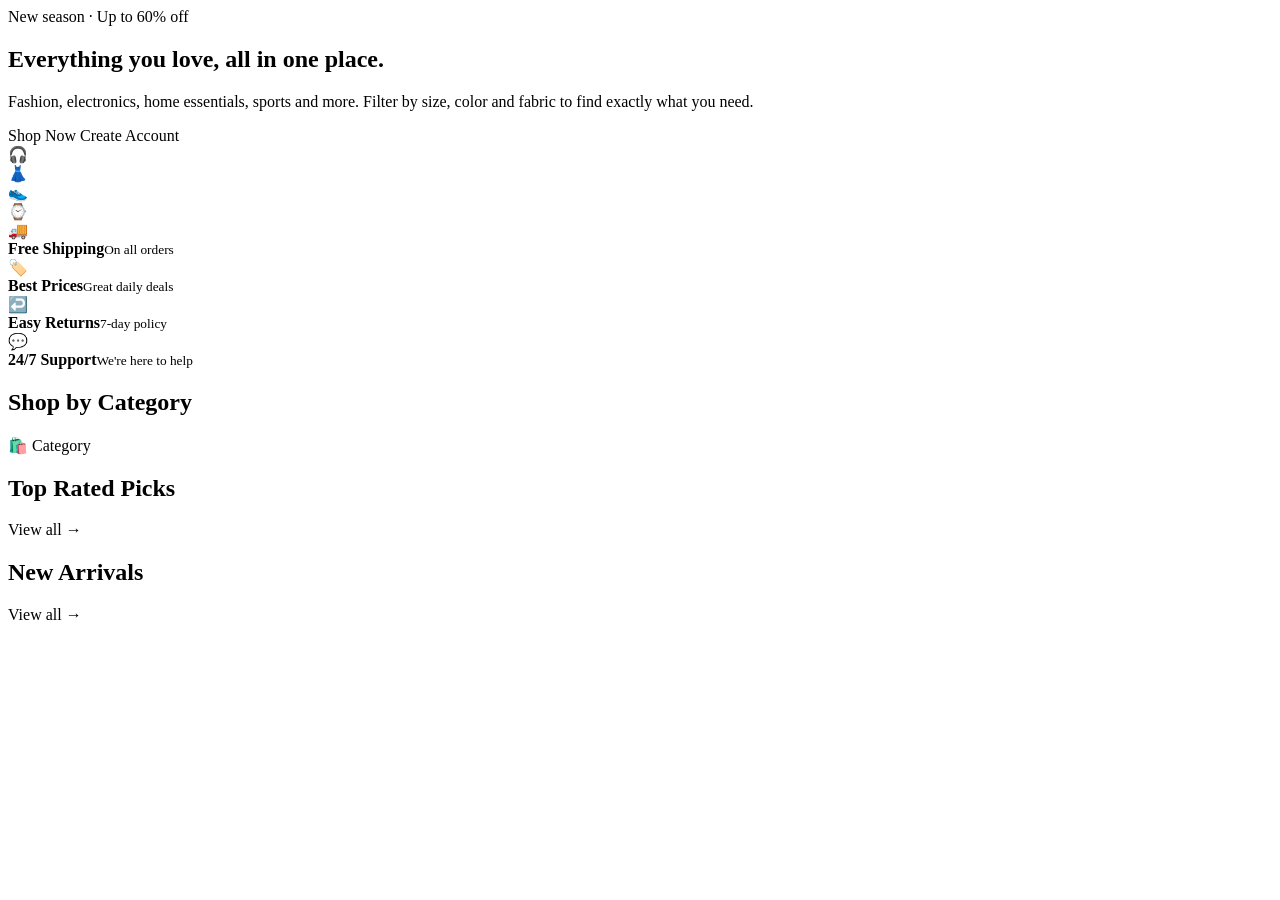
<file: src/main/resources/templates/index.html>
<!DOCTYPE html>
<html lang="en" xmlns:th="http://www.thymeleaf.org" xmlns:sec="http://www.thymeleaf.org/extras/spring-security">
<head th:replace="~{fragments :: head('Home')}"></head>
<body>
<th:block th:replace="~{fragments :: header}"></th:block>

<section class="hero">
  <div class="container hero-inner">
    <div class="hero-text">
      <span class="eyebrow">New season · Up to 60% off</span>
      <h1>Everything you love, <span class="grad">all in one place.</span></h1>
      <p>Fashion, electronics, home essentials, sports and more. Filter by size, color and fabric to find exactly what you need.</p>
      <div class="hero-cta">
        <a class="btn btn-primary btn-lg" th:href="@{/products}">Shop Now</a>
        <a class="btn btn-light btn-lg" sec:authorize="isAnonymous()" th:href="@{/register}">Create Account</a>
      </div>
    </div>
    <div class="hero-art" aria-hidden="true">
      <div class="art-tile t1">🎧</div>
      <div class="art-tile t2">👗</div>
      <div class="art-tile t3">👟</div>
      <div class="art-tile t4">⌚</div>
    </div>
  </div>
</section>

<section class="container features">
  <div class="feature"><span>🚚</span><div><strong>Free Shipping</strong><small>On all orders</small></div></div>
  <div class="feature"><span>🏷️</span><div><strong>Best Prices</strong><small>Great daily deals</small></div></div>
  <div class="feature"><span>↩️</span><div><strong>Easy Returns</strong><small>7-day policy</small></div></div>
  <div class="feature"><span>💬</span><div><strong>24/7 Support</strong><small>We're here to help</small></div></div>
</section>

<section class="container section" th:if="${!#lists.isEmpty(categoryTiles)}">
  <div class="section-head"><h2>Shop by Category</h2></div>
  <div class="cat-tiles">
    <a class="cat-tile" th:each="c : ${categoryTiles}" th:href="@{/products(category=${c.name})}">
      <span class="cat-emoji" th:text="${c.emoji}">🛍️</span>
      <span th:text="${c.name}">Category</span>
    </a>
  </div>
</section>

<section class="container section" th:if="${!#lists.isEmpty(trending)}">
  <div class="section-head">
    <h2>Top Rated Picks</h2>
    <a th:href="@{/products(sort='rating')}" class="link-arrow">View all →</a>
  </div>
  <div class="grid">
    <th:block th:each="p : ${trending}">
      <th:block th:replace="~{fragments :: productCard(${p})}"></th:block>
    </th:block>
  </div>
</section>

<section class="container section">
  <div class="section-head">
    <h2>New Arrivals</h2>
    <a th:href="@{/products}" class="link-arrow">View all →</a>
  </div>
  <div class="grid">
    <th:block th:each="p : ${featured}">
      <th:block th:replace="~{fragments :: productCard(${p})}"></th:block>
    </th:block>
  </div>
</section>

<footer th:replace="~{fragments :: footer}"></footer>
</body>
</html>
</file>
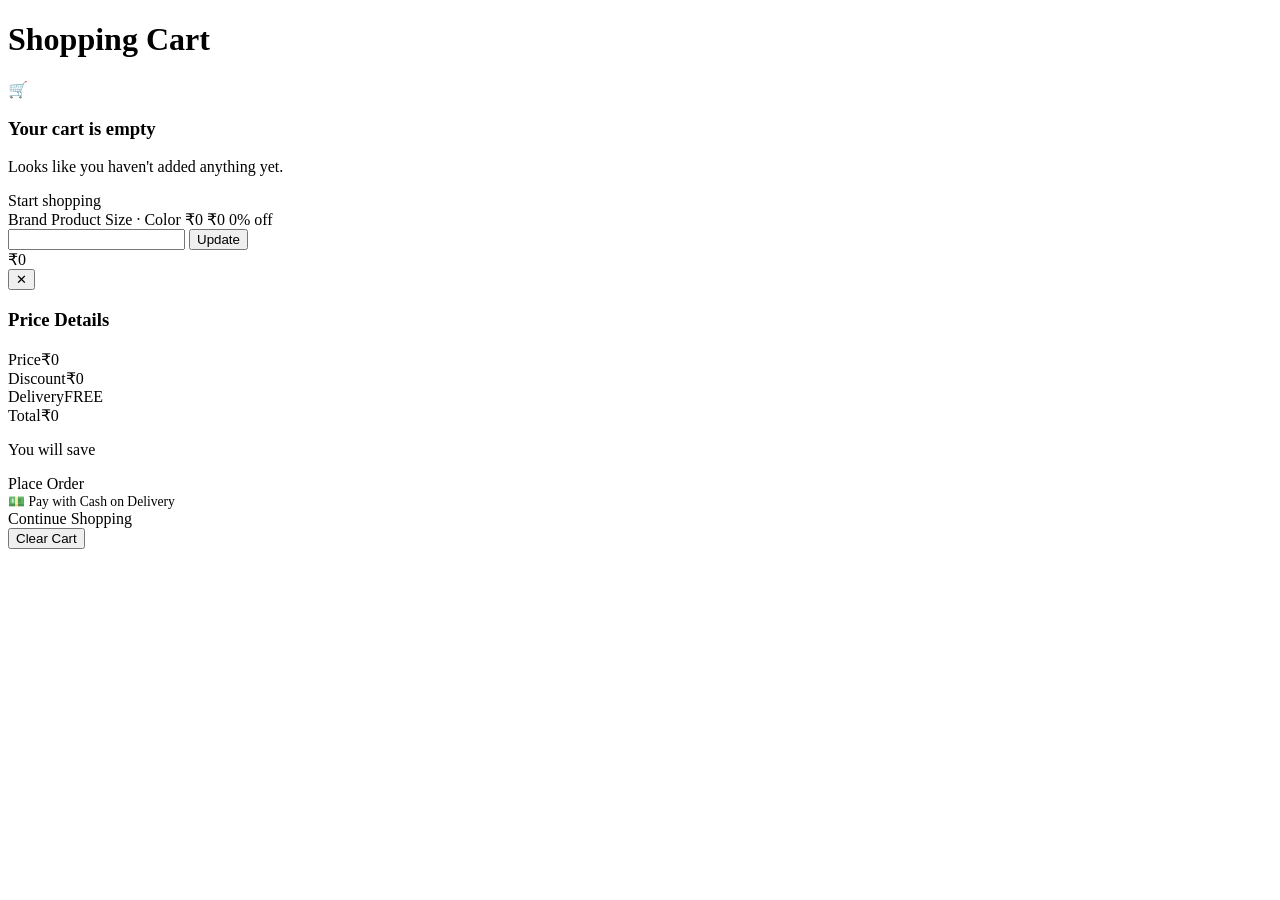
<file: src/main/resources/templates/cart.html>
<!DOCTYPE html>
<html lang="en" xmlns:th="http://www.thymeleaf.org" xmlns:sec="http://www.thymeleaf.org/extras/spring-security">
<head th:replace="~{fragments :: head('Cart')}"></head>
<body>
<th:block th:replace="~{fragments :: header}"></th:block>

<main class="container page">
  <h1 class="page-title">Shopping Cart</h1>

  <div class="empty-state" th:if="${#lists.isEmpty(items)}">
    <div class="empty-icon">🛒</div>
    <h3>Your cart is empty</h3>
    <p>Looks like you haven't added anything yet.</p>
    <a class="btn btn-primary" th:href="@{/products}">Start shopping</a>
  </div>

  <div class="cart-layout" th:if="${!#lists.isEmpty(items)}">
    <div class="cart-list">
      <div class="cart-row" th:each="item : ${items}">
        <a class="cart-thumb" th:href="@{/product/{id}(id=${item.product.id})}">
          <th:block th:replace="~{fragments :: media(${item.product})}"></th:block>
        </a>
        <div class="cart-info">
          <span class="brand-name" th:if="${!#strings.isEmpty(item.product.brand)}" th:text="${item.product.brand}">Brand</span>
          <a th:href="@{/product/{id}(id=${item.product.id})}" th:text="${item.product.name}">Product</a>
          <span class="muted">
            <span th:if="${item.size != null}" th:text="|Size: ${item.size}|">Size</span>
            <span th:if="${item.size != null and !#strings.isEmpty(item.product.color)}"> · </span>
            <span th:if="${!#strings.isEmpty(item.product.color)}" th:text="|Color: ${item.product.color}|">Color</span>
          </span>
          <span class="price-line">
            <span class="price-sm" th:text="|₹${#numbers.formatDecimal(item.product.price,1,'COMMA',0,'POINT')}|">₹0</span>
            <span class="mrp" th:if="${item.product.discountPercent > 0}" th:text="|₹${#numbers.formatDecimal(item.product.mrp,1,'COMMA',0,'POINT')}|">₹0</span>
            <span class="off" th:if="${item.product.discountPercent > 0}" th:text="|${item.product.discountPercent}% off|">0% off</span>
          </span>
        </div>
        <form class="qty-form" th:action="@{/cart/update/{id}(id=${item.id})}" method="post">
          <input type="number" name="quantity" min="1" th:max="${item.product.stock}" th:value="${item.quantity}">
          <button class="btn btn-outline btn-sm" type="submit">Update</button>
        </form>
        <div class="line-total" th:text="|₹${#numbers.formatDecimal(item.subtotal,1,'COMMA',0,'POINT')}|">₹0</div>
        <form th:action="@{/cart/remove/{id}(id=${item.id})}" method="post">
          <button class="icon-btn" type="submit" title="Remove item">✕</button>
        </form>
      </div>
    </div>

    <aside class="summary">
      <h3>Price Details</h3>
      <div class="sum-row"><span th:text="|Price (${itemCount} item(s))|">Price</span><span th:text="|₹${#numbers.formatDecimal(mrpTotal,1,'COMMA',0,'POINT')}|">₹0</span></div>
      <div class="sum-row" th:if="${savings.signum() > 0}"><span>Discount</span><span class="free" th:text="|− ₹${#numbers.formatDecimal(savings,1,'COMMA',0,'POINT')}|">₹0</span></div>
      <div class="sum-row"><span>Delivery</span><span class="free">FREE</span></div>
      <div class="sum-row sum-total"><span>Total</span><span th:text="|₹${#numbers.formatDecimal(total,1,'COMMA',0,'POINT')}|">₹0</span></div>
      <p class="save-note" th:if="${savings.signum() > 0}" th:text="|You will save ₹${#numbers.formatDecimal(savings,1,'COMMA',0,'POINT')} on this order|">You will save</p>
      <a class="btn btn-primary btn-block btn-lg" th:href="@{/checkout}">Place Order</a>
      <p class="muted center" style="margin:0;font-size:.85rem">💵 Pay with Cash on Delivery</p>
      <a class="btn btn-outline btn-block" th:href="@{/products}">Continue Shopping</a>
      <form th:action="@{/cart/clear}" method="post">
        <button class="btn btn-ghost btn-block" type="submit" onclick="return confirm('Remove all items from your cart?');">Clear Cart</button>
      </form>
    </aside>
  </div>
</main>

<footer th:replace="~{fragments :: footer}"></footer>
</body>
</html>
</file>
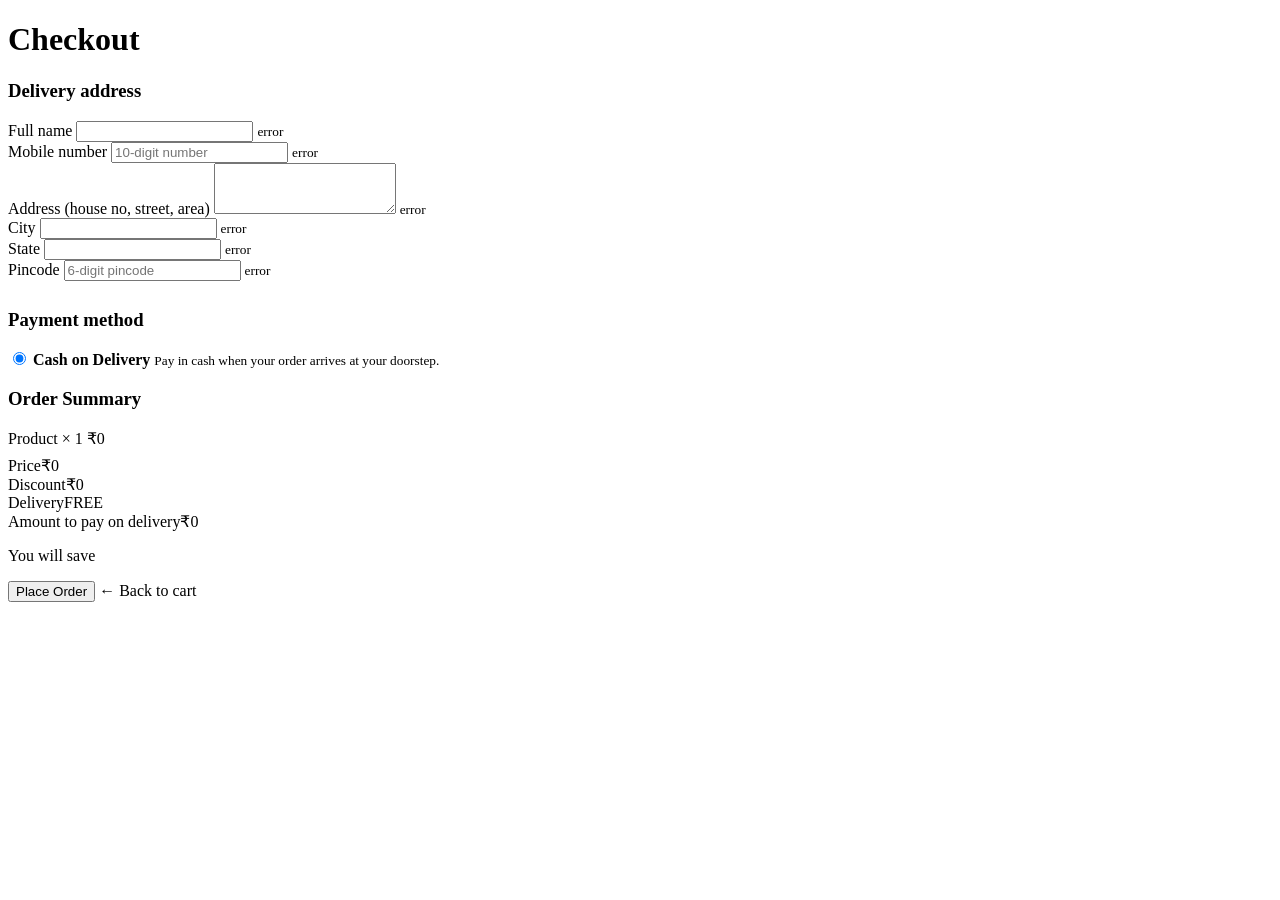
<file: src/main/resources/templates/checkout.html>
<!DOCTYPE html>
<html lang="en" xmlns:th="http://www.thymeleaf.org" xmlns:sec="http://www.thymeleaf.org/extras/spring-security">
<head th:replace="~{fragments :: head('Checkout')}"></head>
<body>
<th:block th:replace="~{fragments :: header}"></th:block>

<main class="container page">
  <h1 class="page-title">Checkout</h1>

  <div class="cart-layout">
    <!-- ======== Address + payment ======== -->
    <form id="checkoutForm" class="card form-card" th:action="@{/checkout}" th:object="${form}" method="post">
      <h3>Delivery address</h3>

      <div class="two-col">
        <div>
          <label for="fullName">Full name</label>
          <input id="fullName" type="text" th:field="*{fullName}" th:errorclass="invalid" autocomplete="name">
          <small class="field-error" th:if="${#fields.hasErrors('fullName')}" th:errors="*{fullName}">error</small>
        </div>
        <div>
          <label for="phone">Mobile number</label>
          <input id="phone" type="text" th:field="*{phone}" th:errorclass="invalid" maxlength="10" inputmode="numeric" placeholder="10-digit number" autocomplete="tel">
          <small class="field-error" th:if="${#fields.hasErrors('phone')}" th:errors="*{phone}">error</small>
        </div>
      </div>

      <label for="address">Address (house no, street, area)</label>
      <textarea id="address" rows="3" th:field="*{address}" th:errorclass="invalid" autocomplete="street-address"></textarea>
      <small class="field-error" th:if="${#fields.hasErrors('address')}" th:errors="*{address}">error</small>

      <div class="two-col">
        <div>
          <label for="city">City</label>
          <input id="city" type="text" th:field="*{city}" th:errorclass="invalid">
          <small class="field-error" th:if="${#fields.hasErrors('city')}" th:errors="*{city}">error</small>
        </div>
        <div>
          <label for="state">State</label>
          <input id="state" type="text" th:field="*{state}" th:errorclass="invalid">
          <small class="field-error" th:if="${#fields.hasErrors('state')}" th:errors="*{state}">error</small>
        </div>
      </div>

      <label for="pincode">Pincode</label>
      <input id="pincode" type="text" th:field="*{pincode}" th:errorclass="invalid" maxlength="6" inputmode="numeric" placeholder="6-digit pincode" autocomplete="postal-code">
      <small class="field-error" th:if="${#fields.hasErrors('pincode')}" th:errors="*{pincode}">error</small>

      <h3 style="margin-top:28px">Payment method</h3>
      <label class="radio-card">
        <input type="radio" name="paymentMethod" value="COD" checked>
        <span>
          <strong>Cash on Delivery</strong>
          <small>Pay in cash when your order arrives at your doorstep.</small>
        </span>
      </label>
    </form>

    <!-- ======== Order summary ======== -->
    <aside class="summary">
      <h3>Order Summary</h3>
      <div class="mini-item" th:each="item : ${items}">
        <span th:text="|${item.product.name}${item.size != null ? ' (' + item.size + ')' : ''} × ${item.quantity}|">Product × 1</span>
        <span th:text="|₹${#numbers.formatDecimal(item.subtotal,1,'COMMA',0,'POINT')}|">₹0</span>
      </div>
      <hr style="border:none;border-top:1px solid var(--line);width:100%;margin:4px 0">
      <div class="sum-row"><span th:text="|Price (${itemCount} item(s))|">Price</span><span th:text="|₹${#numbers.formatDecimal(mrpTotal,1,'COMMA',0,'POINT')}|">₹0</span></div>
      <div class="sum-row" th:if="${savings.signum() > 0}"><span>Discount</span><span class="free" th:text="|− ₹${#numbers.formatDecimal(savings,1,'COMMA',0,'POINT')}|">₹0</span></div>
      <div class="sum-row"><span>Delivery</span><span class="free">FREE</span></div>
      <div class="sum-row sum-total"><span>Amount to pay on delivery</span><span th:text="|₹${#numbers.formatDecimal(total,1,'COMMA',0,'POINT')}|">₹0</span></div>
      <p class="save-note" th:if="${savings.signum() > 0}" th:text="|You will save ₹${#numbers.formatDecimal(savings,1,'COMMA',0,'POINT')} on this order|">You will save</p>
      <button class="btn btn-primary btn-block btn-lg" type="submit" form="checkoutForm">Place Order</button>
      <a class="btn btn-ghost btn-block" th:href="@{/cart}">← Back to cart</a>
    </aside>
  </div>
</main>

<footer th:replace="~{fragments :: footer}"></footer>
</body>
</html>
</file>
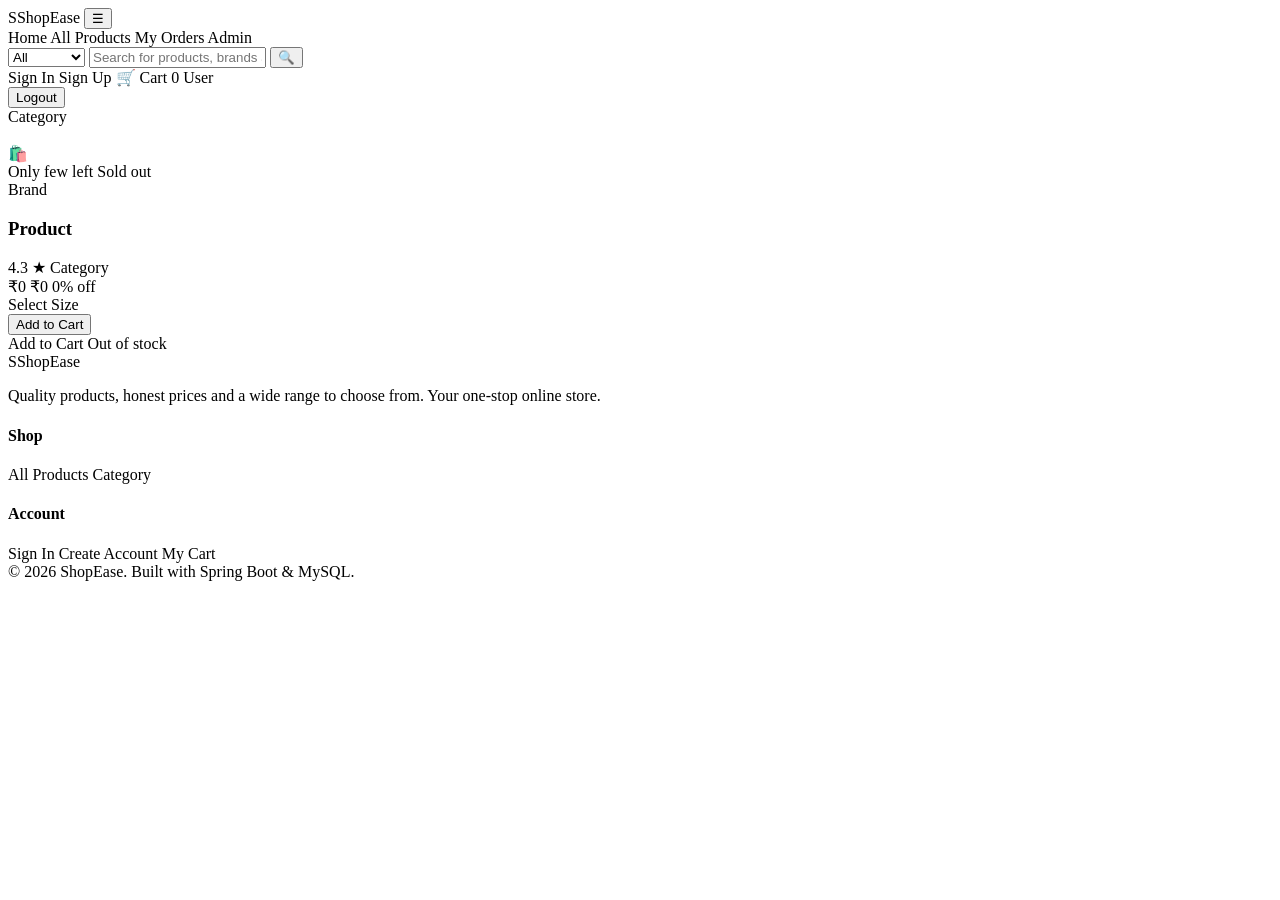
<file: src/main/resources/templates/fragments.html>
<!DOCTYPE html>
<html lang="en" xmlns:th="http://www.thymeleaf.org" xmlns:sec="http://www.thymeleaf.org/extras/spring-security">
<head th:fragment="head(title)">
  <meta charset="UTF-8">
  <meta name="viewport" content="width=device-width, initial-scale=1">
  <title th:text="${title} + ' | ShopEase'">ShopEase</title>
  <link rel="preconnect" href="https://fonts.googleapis.com">
  <link rel="preconnect" href="https://fonts.gstatic.com" crossorigin>
  <link href="https://fonts.googleapis.com/css2?family=Inter:wght@400;500;600;700;800&display=swap" rel="stylesheet">
  <link rel="stylesheet" th:href="@{/css/style.css}">
  <script th:src="@{/js/app.js}" defer></script>
</head>
<body>

<!-- ===== NAVBAR + CATEGORY STRIP + FLASH MESSAGES ===== -->
<th:block th:fragment="header">
  <header class="navbar">
    <div class="container nav-inner">
      <a th:href="@{/}" class="brand"><span class="brand-mark">S</span>ShopEase</a>
      <button class="nav-toggle" type="button" id="navToggle" aria-label="Toggle menu">☰</button>
      <nav class="nav-links" id="navLinks">
        <a th:href="@{/}">Home</a>
        <a th:href="@{/products}">All Products</a>
        <a sec:authorize="isAuthenticated()" th:href="@{/orders}">My Orders</a>
        <a sec:authorize="hasRole('ADMIN')" th:href="@{/admin}">Admin</a>
      </nav>
      <form class="nav-search" th:action="@{/products}" method="get">
        <select name="category" aria-label="Category">
          <option value="">All</option>
          <option th:each="c : ${navCategories}" th:value="${c}" th:text="${c}">Category</option>
        </select>
        <input type="text" name="q" placeholder="Search for products, brands and more" aria-label="Search products">
        <button type="submit" aria-label="Search">🔍</button>
      </form>
      <div class="nav-actions">
        <th:block sec:authorize="isAnonymous()">
          <a th:href="@{/login}" class="btn btn-ghost btn-sm">Sign In</a>
          <a th:href="@{/register}" class="btn btn-primary btn-sm">Sign Up</a>
        </th:block>
        <th:block sec:authorize="isAuthenticated()">
          <a th:href="@{/cart}" class="cart-link">🛒 Cart
            <span class="cart-badge" th:if="${cartCount != null and cartCount > 0}" th:text="${cartCount}">0</span>
          </a>
          <span class="user-chip" th:text="${displayName}">User</span>
          <form th:action="@{/logout}" method="post">
            <button class="btn btn-outline btn-sm" type="submit">Logout</button>
          </form>
        </th:block>
      </div>
    </div>
    <nav class="cat-strip" th:if="${!#lists.isEmpty(navCategories)}">
      <div class="container cat-strip-inner">
        <a th:each="c : ${navCategories}" th:href="@{/products(category=${c})}" th:text="${c}">Category</a>
      </div>
    </nav>
  </header>
  <div class="container flash-wrap" th:if="${success != null or error != null}">
    <div class="alert alert-success" th:if="${success != null}" th:text="${success}"></div>
    <div class="alert alert-error" th:if="${error != null}" th:text="${error}"></div>
  </div>
</th:block>

<!-- ===== PRODUCT IMAGE (with emoji fallback) ===== -->
<th:block th:fragment="media(p)">
  <img th:if="${!#strings.isEmpty(p.imageUrl)}" th:src="${p.imageUrl}" th:alt="${p.name}" loading="lazy"
       onerror="this.style.display='none';this.nextElementSibling.classList.add('show')">
  <div class="img-fallback" th:classappend="${#strings.isEmpty(p.imageUrl)} ? 'show'" th:text="${p.emoji}">🛍️</div>
</th:block>

<!-- ===== PRODUCT CARD ===== -->
<article class="product-card" th:fragment="productCard(p)">
  <a th:href="@{/product/{id}(id=${p.id})}" class="product-media">
    <th:block th:replace="~{fragments :: media(${p})}"></th:block>
    <span class="badge badge-low" th:if="${p.stock > 0 and p.stock <= 5}">Only few left</span>
    <span class="badge badge-out" th:if="${p.stock <= 0}">Sold out</span>
  </a>
  <div class="product-body">
    <span class="brand-name" th:if="${!#strings.isEmpty(p.brand)}" th:text="${p.brand}">Brand</span>
    <h3 class="product-title"><a th:href="@{/product/{id}(id=${p.id})}" th:text="${p.name}">Product</a></h3>
    <div class="meta-line">
      <span class="rating" th:if="${p.rating != null}" th:text="${#numbers.formatDecimal(p.rating,1,1)} + ' ★'">4.3 ★</span>
      <span class="muted" th:text="${p.category}">Category</span>
    </div>
    <div class="price-line">
      <span class="price" th:text="|₹${#numbers.formatDecimal(p.price,1,'COMMA',0,'POINT')}|">₹0</span>
      <span class="mrp" th:if="${p.discountPercent > 0}" th:text="|₹${#numbers.formatDecimal(p.mrp,1,'COMMA',0,'POINT')}|">₹0</span>
      <span class="off" th:if="${p.discountPercent > 0}" th:text="|${p.discountPercent}% off|">0% off</span>
    </div>
    <div class="card-action">
      <th:block th:if="${p.stock > 0}">
        <a th:if="${!#lists.isEmpty(p.sizeList)}" th:href="@{/product/{id}(id=${p.id})}" class="btn btn-outline btn-block btn-sm">Select Size</a>
        <th:block th:if="${#lists.isEmpty(p.sizeList)}">
          <form sec:authorize="isAuthenticated()" th:action="@{/cart/add/{id}(id=${p.id})}" method="post">
            <button class="btn btn-primary btn-block btn-sm" type="submit">Add to Cart</button>
          </form>
          <a sec:authorize="isAnonymous()" th:href="@{/login}" class="btn btn-primary btn-block btn-sm">Add to Cart</a>
        </th:block>
      </th:block>
      <span class="out-text" th:unless="${p.stock > 0}">Out of stock</span>
    </div>
  </div>
</article>

<!-- ===== FOOTER ===== -->
<footer class="footer" th:fragment="footer">
  <div class="container footer-inner">
    <div>
      <a th:href="@{/}" class="brand brand-light"><span class="brand-mark">S</span>ShopEase</a>
      <p class="footer-text">Quality products, honest prices and a wide range to choose from. Your one-stop online store.</p>
    </div>
    <div>
      <h4>Shop</h4>
      <a th:href="@{/products}">All Products</a>
      <a th:each="c : ${navCategories}" th:href="@{/products(category=${c})}" th:text="${c}">Category</a>
    </div>
    <div>
      <h4>Account</h4>
      <a th:href="@{/login}">Sign In</a>
      <a th:href="@{/register}">Create Account</a>
      <a th:href="@{/cart}">My Cart</a>
    </div>
  </div>
  <div class="footer-bottom">© 2026 ShopEase. Built with Spring Boot &amp; MySQL.</div>
</footer>

</body>
</html>
</file>
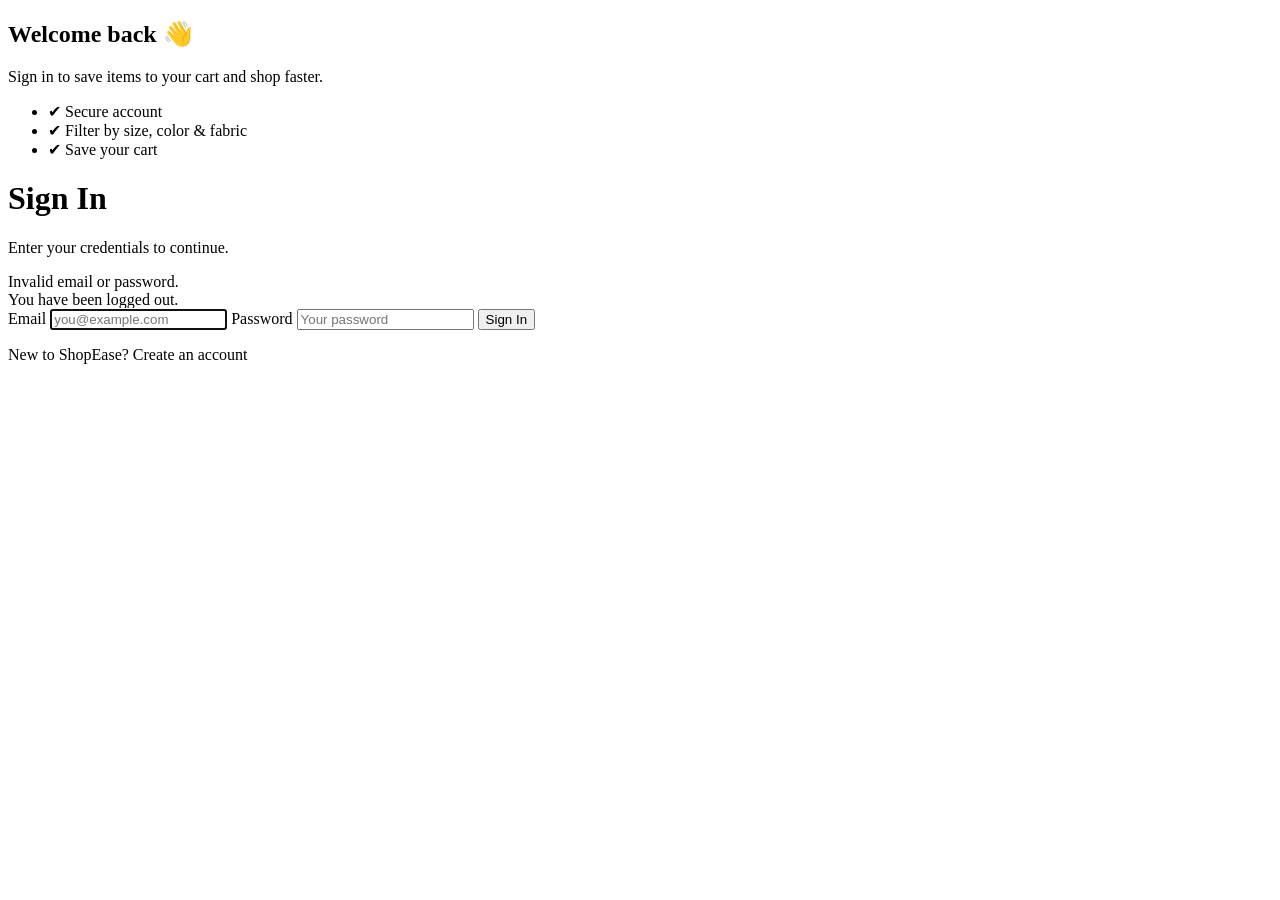
<file: src/main/resources/templates/login.html>
<!DOCTYPE html>
<html lang="en" xmlns:th="http://www.thymeleaf.org" xmlns:sec="http://www.thymeleaf.org/extras/spring-security">
<head th:replace="~{fragments :: head('Sign In')}"></head>
<body>
<th:block th:replace="~{fragments :: header}"></th:block>

<main class="auth-wrap">
  <div class="auth-card">
    <div class="auth-side">
      <h2>Welcome back 👋</h2>
      <p>Sign in to save items to your cart and shop faster.</p>
      <ul>
        <li>✔ Secure account</li>
        <li>✔ Filter by size, color &amp; fabric</li>
        <li>✔ Save your cart</li>
      </ul>
    </div>
    <form class="auth-form" th:action="@{/login}" method="post">
      <h1>Sign In</h1>
      <p class="muted">Enter your credentials to continue.</p>
      <div class="alert alert-error" th:if="${param.error}">Invalid email or password.</div>
      <div class="alert alert-success" th:if="${param.logout}">You have been logged out.</div>

      <label for="username">Email</label>
      <input id="username" type="email" name="username" placeholder="you@example.com" required autofocus>
      <label for="password">Password</label>
      <input id="password" type="password" name="password" placeholder="Your password" required>
      <button class="btn btn-primary btn-lg btn-block" type="submit">Sign In</button>
      <p class="auth-alt">New to ShopEase? <a th:href="@{/register}">Create an account</a></p>
    </form>
  </div>
</main>

<footer th:replace="~{fragments :: footer}"></footer>
</body>
</html>
</file>
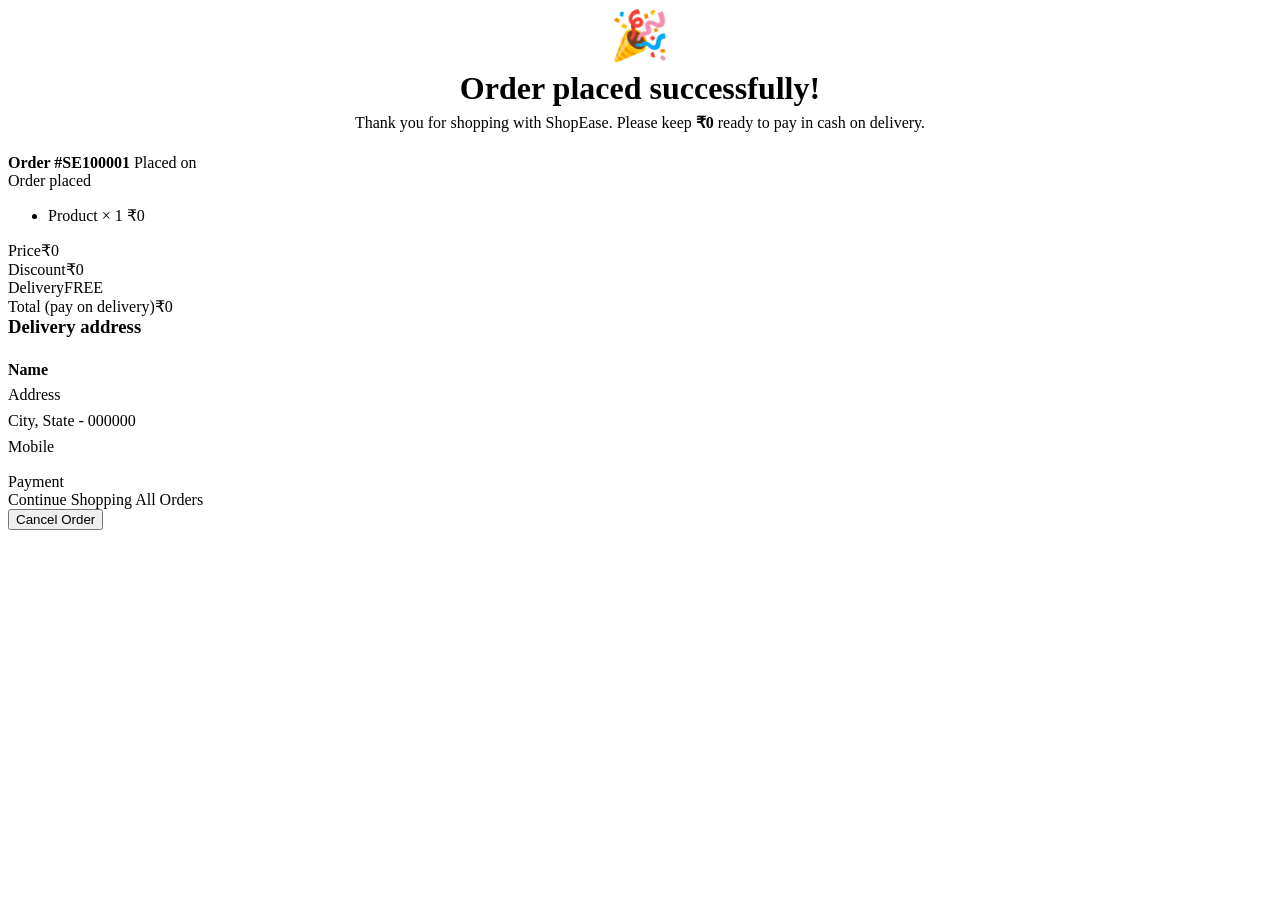
<file: src/main/resources/templates/order-detail.html>
<!DOCTYPE html>
<html lang="en" xmlns:th="http://www.thymeleaf.org" xmlns:sec="http://www.thymeleaf.org/extras/spring-security">
<head th:replace="~{fragments :: head('Order Details')}"></head>
<body>
<th:block th:replace="~{fragments :: header}"></th:block>

<main class="container page narrow">

  <div class="card form-card" th:if="${justPlaced != null}" style="text-align:center;margin-bottom:22px">
    <div style="font-size:3rem">🎉</div>
    <h1 class="page-title" style="margin:6px 0">Order placed successfully!</h1>
    <p class="muted" style="margin:0">Thank you for shopping with ShopEase. Please keep
      <strong th:text="|₹${#numbers.formatDecimal(order.total,1,'COMMA',0,'POINT')}|">₹0</strong> ready to pay in cash on delivery.</p>
  </div>

  <div class="order-card">
    <div class="order-head">
      <div>
        <strong th:text="|Order #${order.orderNumber}|">Order #SE100001</strong>
        <span class="muted" th:text="|Placed on ${order.placedOnText}|">Placed on</span>
      </div>
      <span class="status" th:classappend="|status-${#strings.toLowerCase(order.status)}|" th:text="${order.statusLabel}">Order placed</span>
    </div>

    <ul class="order-items">
      <li th:each="it : ${order.items}">
        <span th:text="|${it.productName}${it.size != null ? ' (' + it.size + ')' : ''} × ${it.quantity}|">Product × 1</span>
        <span th:text="|₹${#numbers.formatDecimal(it.subtotal,1,'COMMA',0,'POINT')}|">₹0</span>
      </li>
    </ul>

    <div class="order-foot" style="flex-direction:column;gap:8px">
      <div class="sum-row"><span th:text="|Price (${order.itemCount} item(s))|">Price</span><span th:text="|₹${#numbers.formatDecimal(order.mrpTotal,1,'COMMA',0,'POINT')}|">₹0</span></div>
      <div class="sum-row" th:if="${order.savings.signum() > 0}"><span>Discount</span><span class="free" th:text="|− ₹${#numbers.formatDecimal(order.savings,1,'COMMA',0,'POINT')}|">₹0</span></div>
      <div class="sum-row"><span>Delivery</span><span class="free">FREE</span></div>
      <div class="sum-row sum-total"><span>Total (pay on delivery)</span><span th:text="|₹${#numbers.formatDecimal(order.total,1,'COMMA',0,'POINT')}|">₹0</span></div>
    </div>
  </div>

  <div class="order-card">
    <h3 style="margin-top:0">Delivery address</h3>
    <p style="margin:0;line-height:1.6">
      <strong th:text="${order.fullName}">Name</strong><br>
      <span th:text="${order.address}">Address</span><br>
      <span th:text="|${order.city}, ${order.state} - ${order.pincode}|">City, State - 000000</span><br>
      <span th:text="|Mobile: ${order.phone}|">Mobile</span>
    </p>
    <p class="muted" style="margin:14px 0 0" th:unless="${order.status == 'CANCELLED'}"
       th:text="|Payment: ${order.paymentLabel} · Expected delivery by ${order.expectedDeliveryText}|">Payment</p>
  </div>

  <div class="btn-row">
    <a class="btn btn-primary" th:href="@{/products}">Continue Shopping</a>
    <a class="btn btn-outline" th:href="@{/orders}">All Orders</a>
    <form th:if="${order.cancellable}" th:action="@{/orders/{id}/cancel(id=${order.id})}" method="post" style="margin:0"
          onsubmit="return confirm('Cancel this order?')">
      <button class="btn btn-danger" type="submit">Cancel Order</button>
    </form>
  </div>
</main>

<footer th:replace="~{fragments :: footer}"></footer>
</body>
</html>
</file>
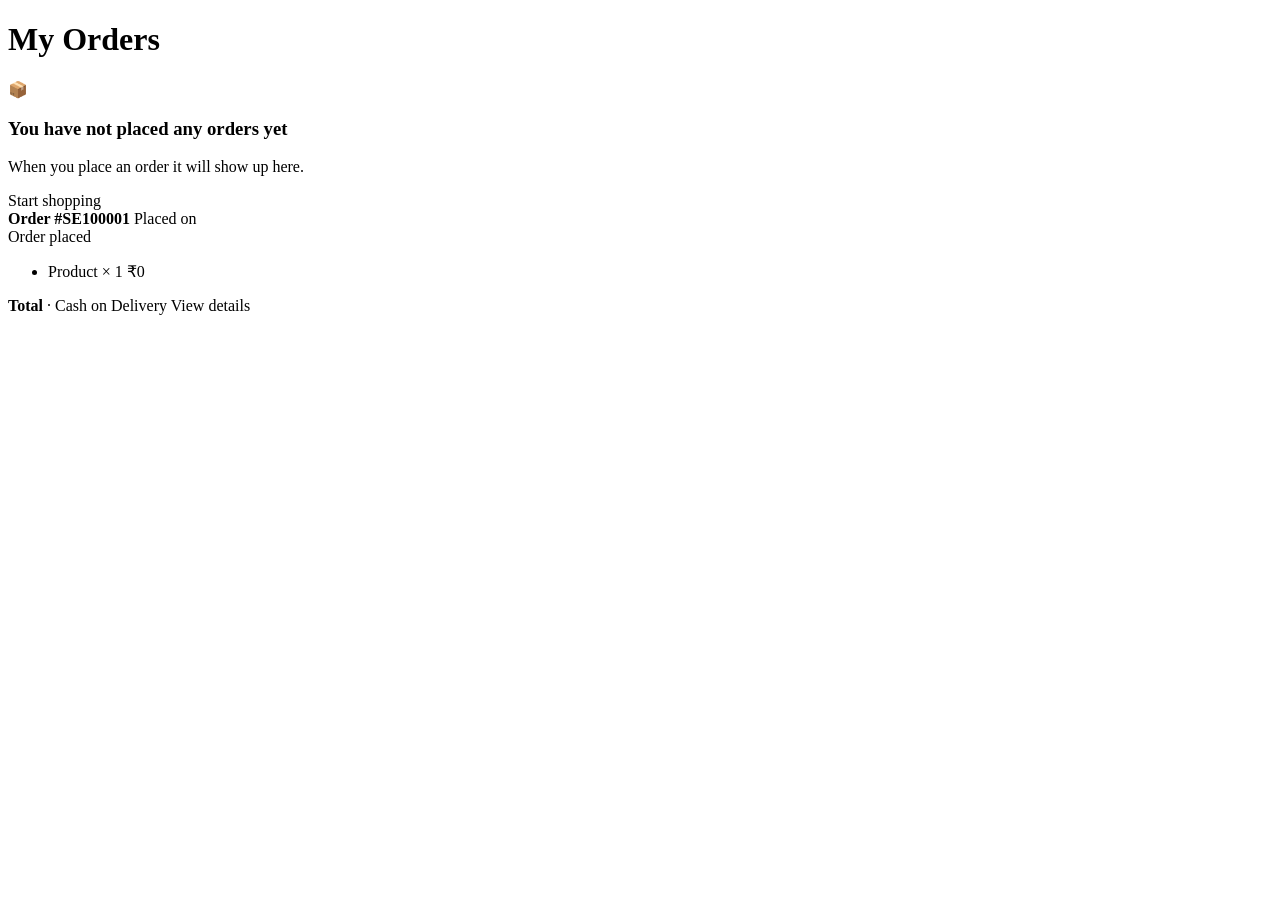
<file: src/main/resources/templates/orders.html>
<!DOCTYPE html>
<html lang="en" xmlns:th="http://www.thymeleaf.org" xmlns:sec="http://www.thymeleaf.org/extras/spring-security">
<head th:replace="~{fragments :: head('My Orders')}"></head>
<body>
<th:block th:replace="~{fragments :: header}"></th:block>

<main class="container page narrow">
  <h1 class="page-title">My Orders</h1>

  <div class="empty-state" th:if="${#lists.isEmpty(orders)}">
    <div class="empty-icon">📦</div>
    <h3>You have not placed any orders yet</h3>
    <p>When you place an order it will show up here.</p>
    <a class="btn btn-primary" th:href="@{/products}">Start shopping</a>
  </div>

  <div class="order-card" th:each="o : ${orders}">
    <div class="order-head">
      <div>
        <strong th:text="|Order #${o.orderNumber}|">Order #SE100001</strong>
        <span class="muted" th:text="|Placed on ${o.placedOnText}|">Placed on</span>
      </div>
      <span class="status" th:classappend="|status-${#strings.toLowerCase(o.status)}|" th:text="${o.statusLabel}">Order placed</span>
    </div>
    <ul class="order-items">
      <li th:each="it : ${o.items}">
        <span th:text="|${it.productName}${it.size != null ? ' (' + it.size + ')' : ''} × ${it.quantity}|">Product × 1</span>
        <span th:text="|₹${#numbers.formatDecimal(it.subtotal,1,'COMMA',0,'POINT')}|">₹0</span>
      </li>
    </ul>
    <div class="order-foot">
      <span><strong th:text="|Total ₹${#numbers.formatDecimal(o.total,1,'COMMA',0,'POINT')}|">Total</strong> · <span class="muted">Cash on Delivery</span></span>
      <a class="btn btn-outline btn-sm" th:href="@{/orders/{id}(id=${o.id})}">View details</a>
    </div>
  </div>
</main>

<footer th:replace="~{fragments :: footer}"></footer>
</body>
</html>
</file>
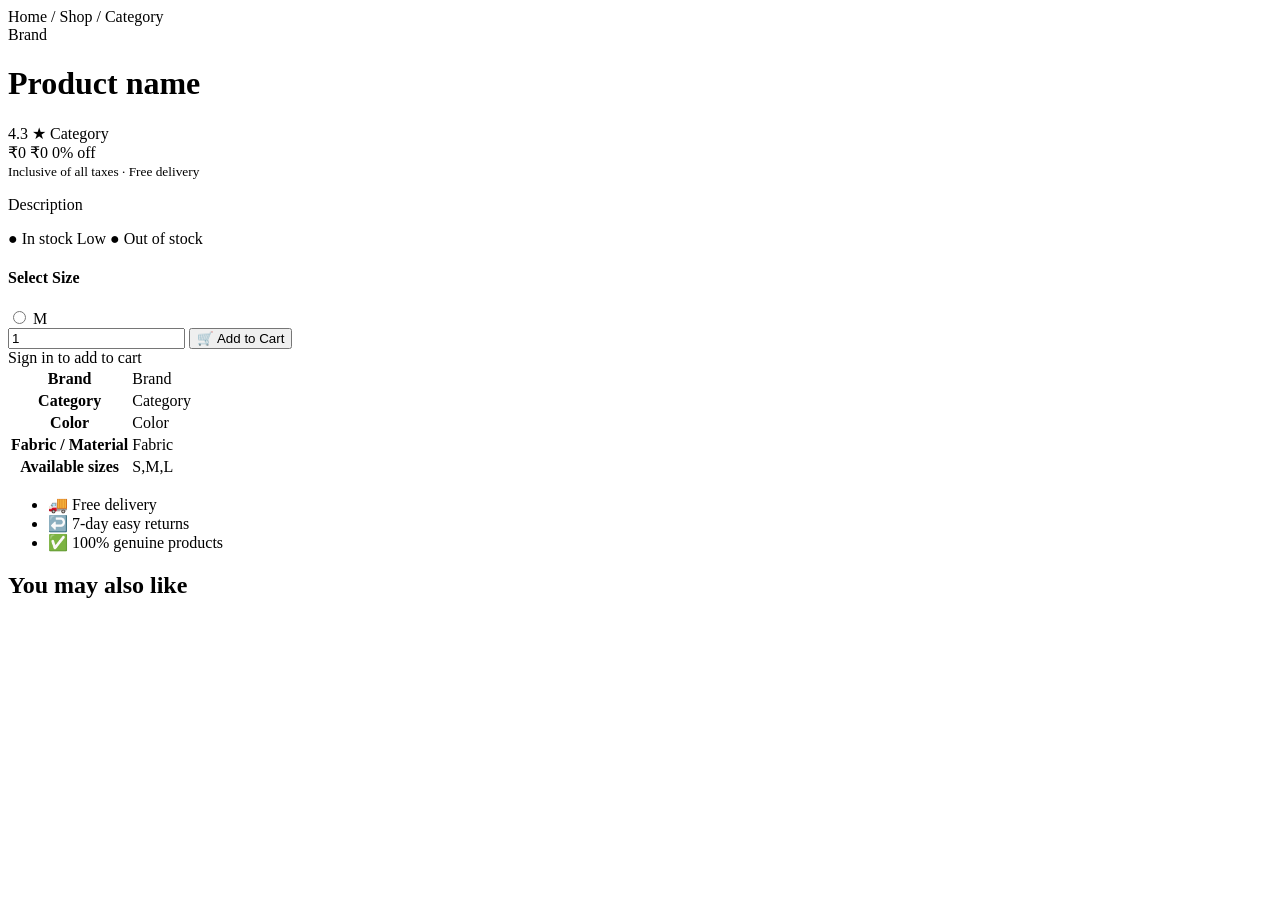
<file: src/main/resources/templates/product-detail.html>
<!DOCTYPE html>
<html lang="en" xmlns:th="http://www.thymeleaf.org" xmlns:sec="http://www.thymeleaf.org/extras/spring-security">
<head th:replace="~{fragments :: head(${product.name})}"></head>
<body>
<th:block th:replace="~{fragments :: header}"></th:block>

<main class="container page">
  <nav class="breadcrumb">
    <a th:href="@{/}">Home</a> / <a th:href="@{/products}">Shop</a> /
    <a th:href="@{/products(category=${product.category})}" th:text="${product.category}">Category</a>
  </nav>

  <div class="detail">
    <div class="detail-media">
      <th:block th:replace="~{fragments :: media(${product})}"></th:block>
    </div>

    <div class="detail-info">
      <span class="brand-name" th:if="${!#strings.isEmpty(product.brand)}" th:text="${product.brand}">Brand</span>
      <h1 th:text="${product.name}">Product name</h1>

      <div class="meta-line">
        <span class="rating" th:if="${product.rating != null}" th:text="${#numbers.formatDecimal(product.rating,1,1)} + ' ★'">4.3 ★</span>
        <span class="tag" th:text="${product.category}">Category</span>
      </div>

      <div class="detail-price-line">
        <span class="detail-price" th:text="|₹${#numbers.formatDecimal(product.price,1,'COMMA',0,'POINT')}|">₹0</span>
        <span class="mrp" th:if="${product.discountPercent > 0}" th:text="|₹${#numbers.formatDecimal(product.mrp,1,'COMMA',0,'POINT')}|">₹0</span>
        <span class="off" th:if="${product.discountPercent > 0}" th:text="|${product.discountPercent}% off|">0% off</span>
      </div>
      <small class="muted">Inclusive of all taxes · Free delivery</small>

      <p class="detail-desc" th:text="${product.description}">Description</p>

      <div class="stock-line">
        <span class="stock ok" th:if="${product.stock > 5}">● In stock</span>
        <span class="stock low" th:if="${product.stock > 0 and product.stock <= 5}" th:text="|● Only ${product.stock} left|">Low</span>
        <span class="stock none" th:if="${product.stock <= 0}">● Out of stock</span>
      </div>

      <th:block th:if="${product.stock > 0}">
        <form sec:authorize="isAuthenticated()" th:action="@{/cart/add/{id}(id=${product.id})}" method="post">
          <div class="size-picker" th:if="${!#lists.isEmpty(product.sizeList)}">
            <h4>Select Size</h4>
            <div class="size-grid">
              <label class="size-chip size-chip-lg" th:each="s : ${product.sizeList}">
                <input type="radio" name="size" th:value="${s}" required>
                <span th:text="${s}">M</span>
              </label>
            </div>
          </div>
          <div class="buy-form">
            <input type="number" name="quantity" value="1" min="1" th:max="${product.stock}">
            <button class="btn btn-primary btn-lg" type="submit">🛒 Add to Cart</button>
          </div>
        </form>
        <div sec:authorize="isAnonymous()">
          <a class="btn btn-primary btn-lg" th:href="@{/login}">Sign in to add to cart</a>
        </div>
      </th:block>

      <table class="spec-table">
        <tr th:if="${!#strings.isEmpty(product.brand)}"><th>Brand</th><td th:text="${product.brand}">Brand</td></tr>
        <tr><th>Category</th><td th:text="${product.category}">Category</td></tr>
        <tr th:if="${!#strings.isEmpty(product.color)}"><th>Color</th><td th:text="${product.color}">Color</td></tr>
        <tr th:if="${!#strings.isEmpty(product.fabric)}"><th>Fabric / Material</th><td th:text="${product.fabric}">Fabric</td></tr>
        <tr th:if="${!#lists.isEmpty(product.sizeList)}"><th>Available sizes</th><td th:text="${product.sizes}">S,M,L</td></tr>
      </table>

      <ul class="perks">
        <li>🚚 Free delivery</li>
        <li>↩️ 7-day easy returns</li>
        <li>✅ 100% genuine products</li>
      </ul>
    </div>
  </div>

  <section class="section" th:if="${!#lists.isEmpty(related)}">
    <div class="section-head"><h2>You may also like</h2></div>
    <div class="grid">
      <th:block th:each="p : ${related}">
        <th:block th:replace="~{fragments :: productCard(${p})}"></th:block>
      </th:block>
    </div>
  </section>
</main>

<footer th:replace="~{fragments :: footer}"></footer>
</body>
</html>
</file>
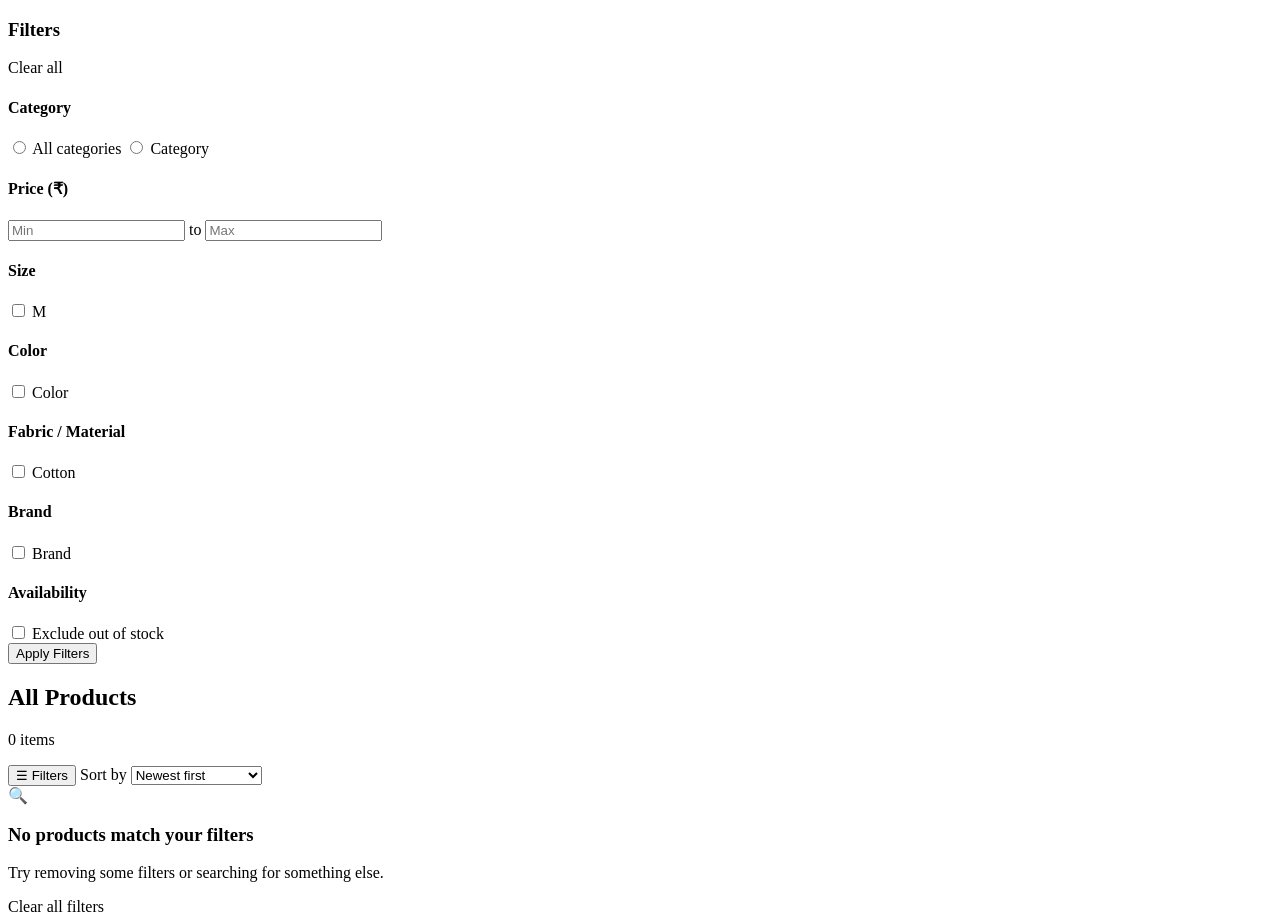
<file: src/main/resources/templates/products.html>
<!DOCTYPE html>
<html lang="en" xmlns:th="http://www.thymeleaf.org" xmlns:sec="http://www.thymeleaf.org/extras/spring-security">
<head th:replace="~{fragments :: head('Shop')}"></head>
<body>
<th:block th:replace="~{fragments :: header}"></th:block>

<main class="container page">
  <div class="shop-layout">

    <!-- ============ FILTER SIDEBAR ============ -->
    <aside class="filters" id="filters">
      <form id="filterForm" th:action="@{/products}" method="get">
        <input type="hidden" name="q" th:value="${q}">

        <div class="filter-head">
          <h3>Filters</h3>
          <a th:href="@{/products(q=${q})}">Clear all</a>
        </div>

        <div class="filter-group">
          <h4>Category</h4>
          <label class="check">
            <input type="radio" name="category" value="" th:checked="${#strings.isEmpty(selectedCategory)}">
            <span>All categories</span>
          </label>
          <label class="check" th:each="c : ${categories}">
            <input type="radio" name="category" th:value="${c}" th:checked="${#strings.equalsIgnoreCase(c, selectedCategory)}">
            <span th:text="${c}">Category</span>
          </label>
        </div>

        <div class="filter-group">
          <h4>Price (₹)</h4>
          <div class="price-inputs">
            <input type="number" name="minPrice" min="0" placeholder="Min" th:value="${minPrice}">
            <span>to</span>
            <input type="number" name="maxPrice" min="0" placeholder="Max" th:value="${maxPrice}">
          </div>
        </div>

        <div class="filter-group" th:if="${!#lists.isEmpty(facets.sizes)}">
          <h4>Size</h4>
          <div class="size-grid">
            <label class="size-chip" th:each="s : ${facets.sizes}">
              <input type="checkbox" name="size" th:value="${s}" th:checked="${selectedSizes.contains(s)}">
              <span th:text="${s}">M</span>
            </label>
          </div>
        </div>

        <div class="filter-group" th:if="${!#lists.isEmpty(facets.colors)}">
          <h4>Color</h4>
          <label class="check" th:each="c : ${facets.colors}">
            <input type="checkbox" name="color" th:value="${c}" th:checked="${selectedColors.contains(c)}">
            <span class="swatch" th:style="|background:${facets.hexOf(c)}|"></span>
            <span th:text="${c}">Color</span>
          </label>
        </div>

        <div class="filter-group scroll-y" th:if="${!#lists.isEmpty(facets.fabrics)}">
          <h4>Fabric / Material</h4>
          <label class="check" th:each="f : ${facets.fabrics}">
            <input type="checkbox" name="fabric" th:value="${f}" th:checked="${selectedFabrics.contains(f)}">
            <span th:text="${f}">Cotton</span>
          </label>
        </div>

        <div class="filter-group scroll-y" th:if="${!#lists.isEmpty(facets.brands)}">
          <h4>Brand</h4>
          <label class="check" th:each="b : ${facets.brands}">
            <input type="checkbox" name="brand" th:value="${b}" th:checked="${selectedBrands.contains(b)}">
            <span th:text="${b}">Brand</span>
          </label>
        </div>

        <div class="filter-group">
          <h4>Availability</h4>
          <label class="check">
            <input type="checkbox" name="inStock" value="true" th:checked="${inStock}">
            <span>Exclude out of stock</span>
          </label>
        </div>

        <button class="btn btn-primary btn-block" type="submit">Apply Filters</button>
      </form>
    </aside>

    <!-- ============ RESULTS ============ -->
    <section class="results">
      <div class="results-head">
        <div>
          <h1 class="page-title" th:text="${!#strings.isEmpty(selectedCategory) ? selectedCategory : (!#strings.isEmpty(q) ? 'Results for “' + q + '”' : 'All Products')}">All Products</h1>
          <p class="muted" th:text="${#lists.size(products)} + ' item(s) found'">0 items</p>
        </div>
        <div class="results-tools">
          <button type="button" class="btn btn-outline btn-sm filter-toggle" id="filterToggle">☰ Filters</button>
          <label class="sort-box">Sort by
            <select name="sort" form="filterForm">
              <option value="newest" th:selected="${sort == 'newest'}">Newest first</option>
              <option value="rating" th:selected="${sort == 'rating'}">Top rated</option>
              <option value="priceAsc" th:selected="${sort == 'priceAsc'}">Price: Low to High</option>
              <option value="priceDesc" th:selected="${sort == 'priceDesc'}">Price: High to Low</option>
              <option value="nameAsc" th:selected="${sort == 'nameAsc'}">Name: A to Z</option>
            </select>
          </label>
        </div>
      </div>

      <div class="grid grid-shop" th:if="${!#lists.isEmpty(products)}">
        <th:block th:each="p : ${products}">
          <th:block th:replace="~{fragments :: productCard(${p})}"></th:block>
        </th:block>
      </div>

      <div class="empty-state" th:if="${#lists.isEmpty(products)}">
        <div class="empty-icon">🔍</div>
        <h3>No products match your filters</h3>
        <p>Try removing some filters or searching for something else.</p>
        <a class="btn btn-primary" th:href="@{/products}">Clear all filters</a>
      </div>
    </section>
  </div>
</main>

<footer th:replace="~{fragments :: footer}"></footer>
</body>
</html>
</file>
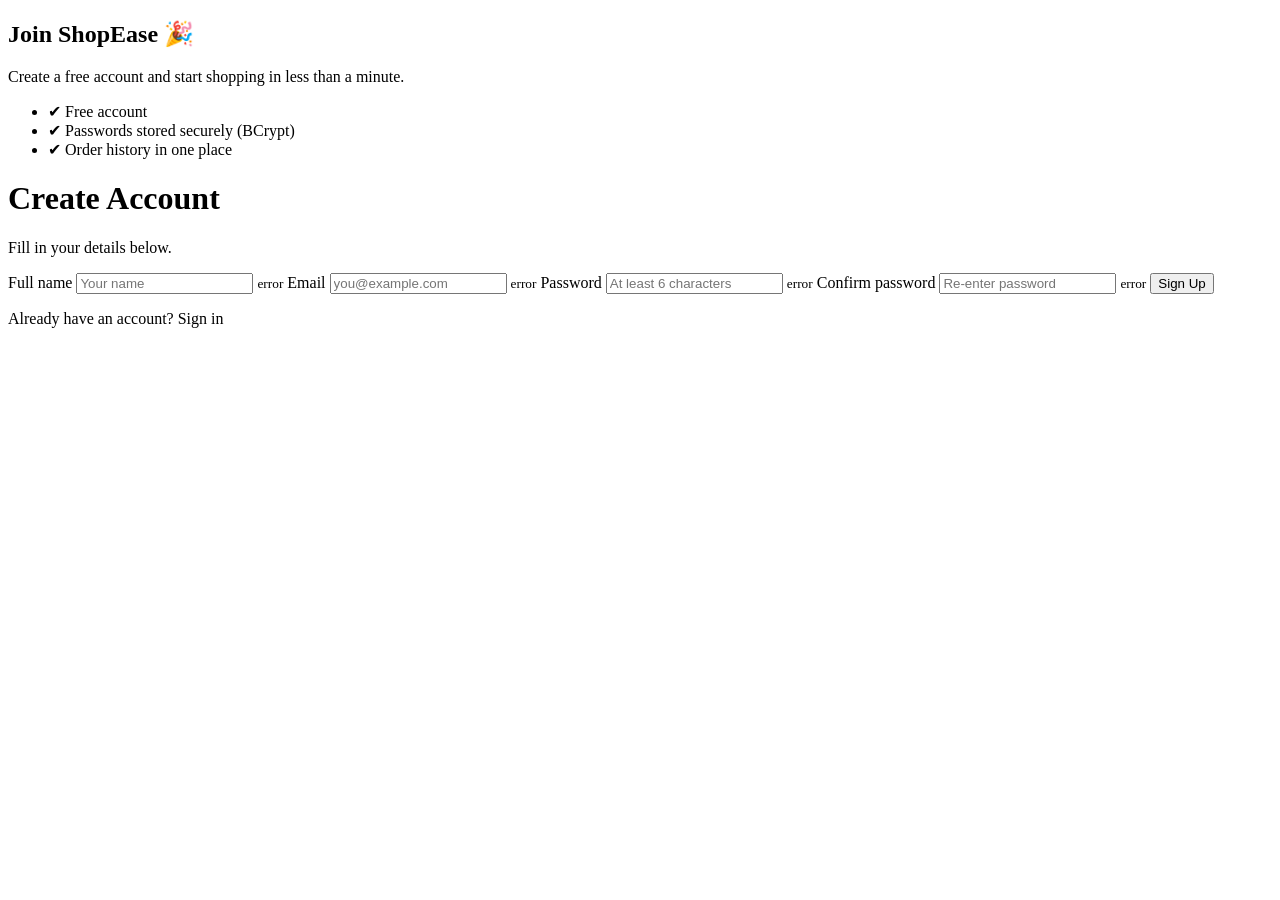
<file: src/main/resources/templates/register.html>
<!DOCTYPE html>
<html lang="en" xmlns:th="http://www.thymeleaf.org" xmlns:sec="http://www.thymeleaf.org/extras/spring-security">
<head th:replace="~{fragments :: head('Sign Up')}"></head>
<body>
<th:block th:replace="~{fragments :: header}"></th:block>

<main class="auth-wrap">
  <div class="auth-card">
    <div class="auth-side">
      <h2>Join ShopEase 🎉</h2>
      <p>Create a free account and start shopping in less than a minute.</p>
      <ul>
        <li>✔ Free account</li>
        <li>✔ Passwords stored securely (BCrypt)</li>
        <li>✔ Order history in one place</li>
      </ul>
    </div>
    <form class="auth-form" th:action="@{/register}" th:object="${registerForm}" method="post" novalidate>
      <h1>Create Account</h1>
      <p class="muted">Fill in your details below.</p>

      <label for="name">Full name</label>
      <input id="name" type="text" th:field="*{name}" placeholder="Your name" th:errorclass="invalid">
      <small class="field-error" th:if="${#fields.hasErrors('name')}" th:errors="*{name}">error</small>

      <label for="email">Email</label>
      <input id="email" type="email" th:field="*{email}" placeholder="you@example.com" th:errorclass="invalid">
      <small class="field-error" th:if="${#fields.hasErrors('email')}" th:errors="*{email}">error</small>

      <label for="password">Password</label>
      <input id="password" type="password" th:field="*{password}" placeholder="At least 6 characters" th:errorclass="invalid">
      <small class="field-error" th:if="${#fields.hasErrors('password')}" th:errors="*{password}">error</small>

      <label for="confirmPassword">Confirm password</label>
      <input id="confirmPassword" type="password" th:field="*{confirmPassword}" placeholder="Re-enter password" th:errorclass="invalid">
      <small class="field-error" th:if="${#fields.hasErrors('confirmPassword')}" th:errors="*{confirmPassword}">error</small>

      <button class="btn btn-primary btn-lg btn-block" type="submit">Sign Up</button>
      <p class="auth-alt">Already have an account? <a th:href="@{/login}">Sign in</a></p>
    </form>
  </div>
</main>

<footer th:replace="~{fragments :: footer}"></footer>
</body>
</html>
</file>
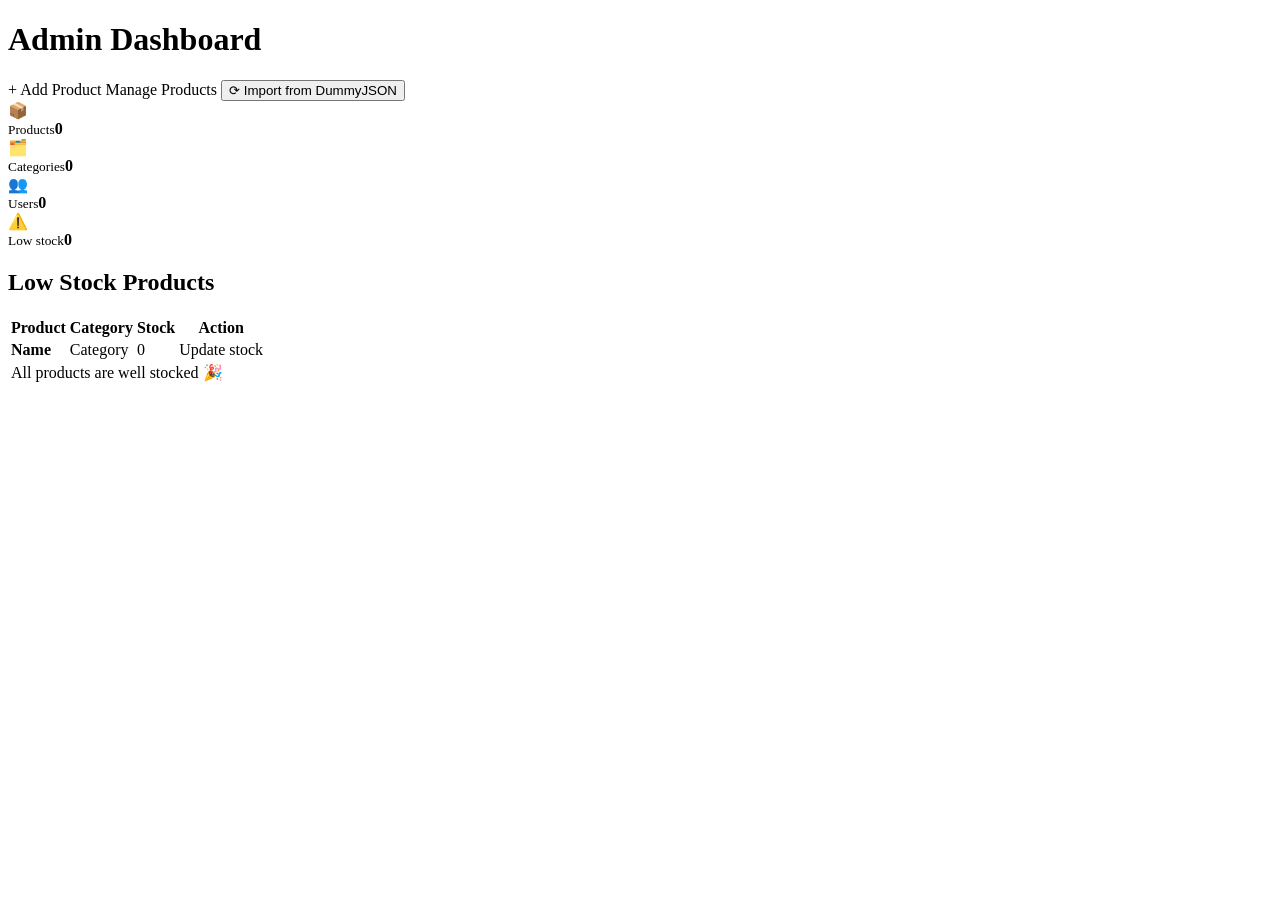
<file: src/main/resources/templates/admin/dashboard.html>
<!DOCTYPE html>
<html lang="en" xmlns:th="http://www.thymeleaf.org" xmlns:sec="http://www.thymeleaf.org/extras/spring-security">
<head th:replace="~{fragments :: head('Admin Dashboard')}"></head>
<body>
<th:block th:replace="~{fragments :: header}"></th:block>

<main class="container page">
  <div class="page-head row-between">
    <h1 class="page-title">Admin Dashboard</h1>
    <div class="btn-row">
      <a class="btn btn-primary" th:href="@{/admin/products/new}">+ Add Product</a>
      <a class="btn btn-outline" th:href="@{/admin/products}">Manage Products</a>
      <form th:action="@{/admin/import}" method="post" style="display:inline"
            onsubmit="return confirm('Download / refresh all products from DummyJSON?')">
        <button class="btn btn-outline" type="submit">⟳ Import from DummyJSON</button>
      </form>
    </div>
  </div>

  <div class="stats">
    <div class="stat"><span>📦</span><div><small>Products</small><strong th:text="${productCount}">0</strong></div></div>
    <div class="stat"><span>🗂️</span><div><small>Categories</small><strong th:text="${categoryCount}">0</strong></div></div>
    <div class="stat"><span>👥</span><div><small>Users</small><strong th:text="${userCount}">0</strong></div></div>
    <div class="stat"><span>⚠️</span><div><small>Low stock</small><strong th:text="${lowStockCount}">0</strong></div></div>
  </div>

  <h2 class="mt">Low Stock Products</h2>
  <div class="table-wrap">
    <table class="table">
      <thead><tr><th>Product</th><th>Category</th><th>Stock</th><th class="right">Action</th></tr></thead>
      <tbody>
        <tr th:each="p : ${lowStock}">
          <td><strong th:text="${p.name}">Name</strong></td>
          <td th:text="${p.category}">Category</td>
          <td><span class="pill pill-warn" th:text="${p.stock}">0</span></td>
          <td class="right"><a class="btn btn-outline btn-sm" th:href="@{/admin/products/edit/{id}(id=${p.id})}">Update stock</a></td>
        </tr>
        <tr th:if="${#lists.isEmpty(lowStock)}"><td colspan="4" class="center muted">All products are well stocked 🎉</td></tr>
      </tbody>
    </table>
  </div>
</main>

<footer th:replace="~{fragments :: footer}"></footer>
</body>
</html>
</file>
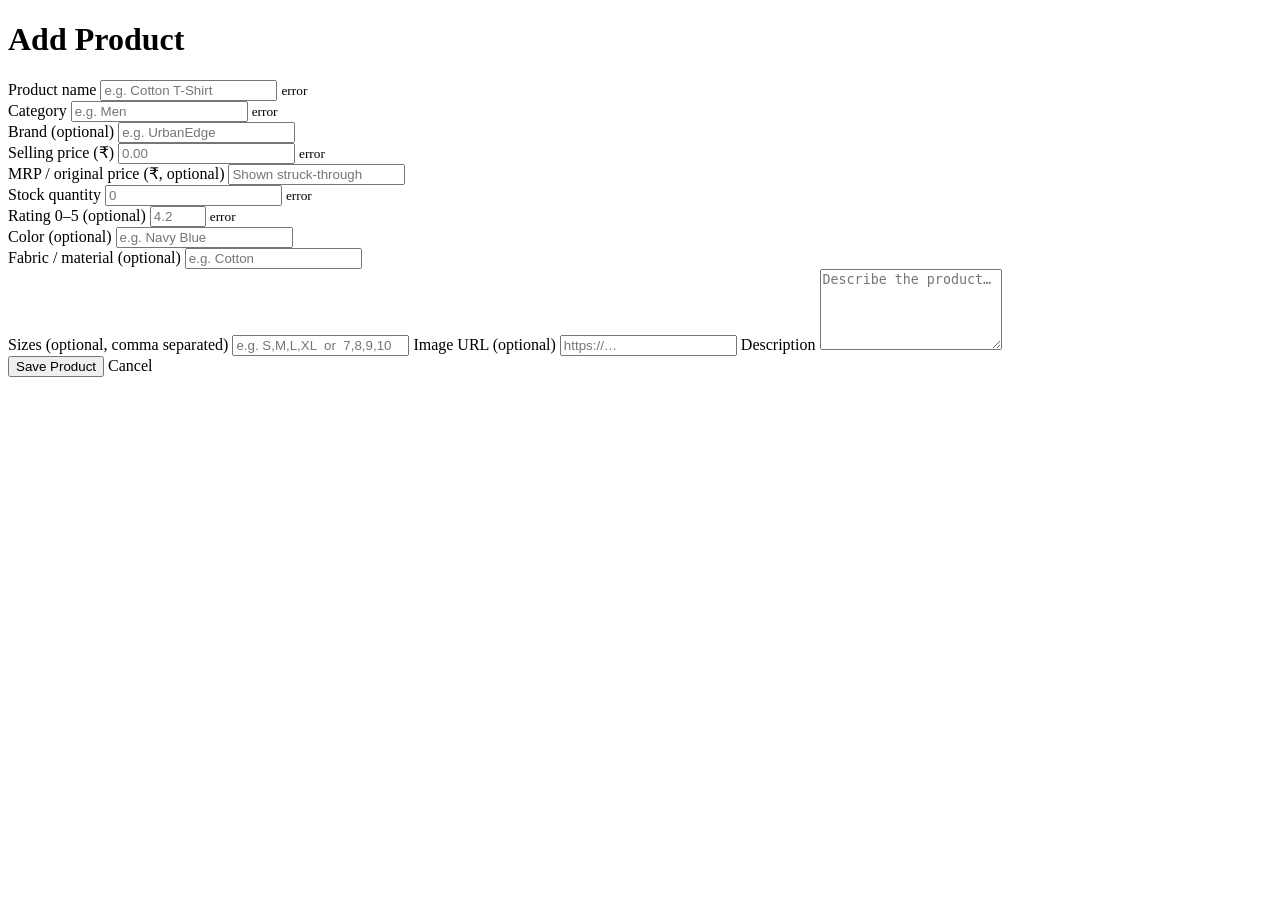
<file: src/main/resources/templates/admin/product-form.html>
<!DOCTYPE html>
<html lang="en" xmlns:th="http://www.thymeleaf.org" xmlns:sec="http://www.thymeleaf.org/extras/spring-security">
<head th:replace="~{fragments :: head('Product Form')}"></head>
<body>
<th:block th:replace="~{fragments :: header}"></th:block>

<main class="container page narrow">
  <h1 class="page-title" th:text="${product.id == null} ? 'Add Product' : 'Edit Product'">Add Product</h1>

  <form class="card form-card" th:action="@{/admin/products/save}" th:object="${product}" method="post">
    <input type="hidden" th:field="*{id}">

    <label for="name">Product name</label>
    <input id="name" type="text" th:field="*{name}" th:errorclass="invalid" placeholder="e.g. Cotton T-Shirt">
    <small class="field-error" th:if="${#fields.hasErrors('name')}" th:errors="*{name}">error</small>

    <div class="two-col">
      <div>
        <label for="category">Category</label>
        <input id="category" type="text" th:field="*{category}" list="catList" th:errorclass="invalid" placeholder="e.g. Men">
        <datalist id="catList"><option th:each="c : ${categories}" th:value="${c}"></option></datalist>
        <small class="field-error" th:if="${#fields.hasErrors('category')}" th:errors="*{category}">error</small>
      </div>
      <div>
        <label for="brand">Brand (optional)</label>
        <input id="brand" type="text" th:field="*{brand}" placeholder="e.g. UrbanEdge">
      </div>
    </div>

    <div class="two-col">
      <div>
        <label for="price">Selling price (₹)</label>
        <input id="price" type="number" step="0.01" min="0" th:field="*{price}" th:errorclass="invalid" placeholder="0.00">
        <small class="field-error" th:if="${#fields.hasErrors('price')}" th:errors="*{price}">error</small>
      </div>
      <div>
        <label for="mrp">MRP / original price (₹, optional)</label>
        <input id="mrp" type="number" step="0.01" min="0" th:field="*{mrp}" placeholder="Shown struck-through">
      </div>
    </div>

    <div class="two-col">
      <div>
        <label for="stock">Stock quantity</label>
        <input id="stock" type="number" min="0" th:field="*{stock}" th:errorclass="invalid" placeholder="0">
        <small class="field-error" th:if="${#fields.hasErrors('stock')}" th:errors="*{stock}">error</small>
      </div>
      <div>
        <label for="rating">Rating 0–5 (optional)</label>
        <input id="rating" type="number" step="0.1" min="0" max="5" th:field="*{rating}" th:errorclass="invalid" placeholder="4.2">
        <small class="field-error" th:if="${#fields.hasErrors('rating')}" th:errors="*{rating}">error</small>
      </div>
    </div>

    <div class="two-col">
      <div>
        <label for="color">Color (optional)</label>
        <input id="color" type="text" th:field="*{color}" placeholder="e.g. Navy Blue">
      </div>
      <div>
        <label for="fabric">Fabric / material (optional)</label>
        <input id="fabric" type="text" th:field="*{fabric}" placeholder="e.g. Cotton">
      </div>
    </div>

    <label for="sizes">Sizes (optional, comma separated)</label>
    <input id="sizes" type="text" th:field="*{sizes}" placeholder="e.g. S,M,L,XL  or  7,8,9,10">

    <label for="imageUrl">Image URL (optional)</label>
    <input id="imageUrl" type="text" th:field="*{imageUrl}" placeholder="https://…">

    <label for="description">Description</label>
    <textarea id="description" rows="5" th:field="*{description}" placeholder="Describe the product…"></textarea>

    <div class="btn-row mt">
      <button class="btn btn-primary btn-lg" type="submit">Save Product</button>
      <a class="btn btn-ghost btn-lg" th:href="@{/admin/products}">Cancel</a>
    </div>
  </form>
</main>

<footer th:replace="~{fragments :: footer}"></footer>
</body>
</html>
</file>
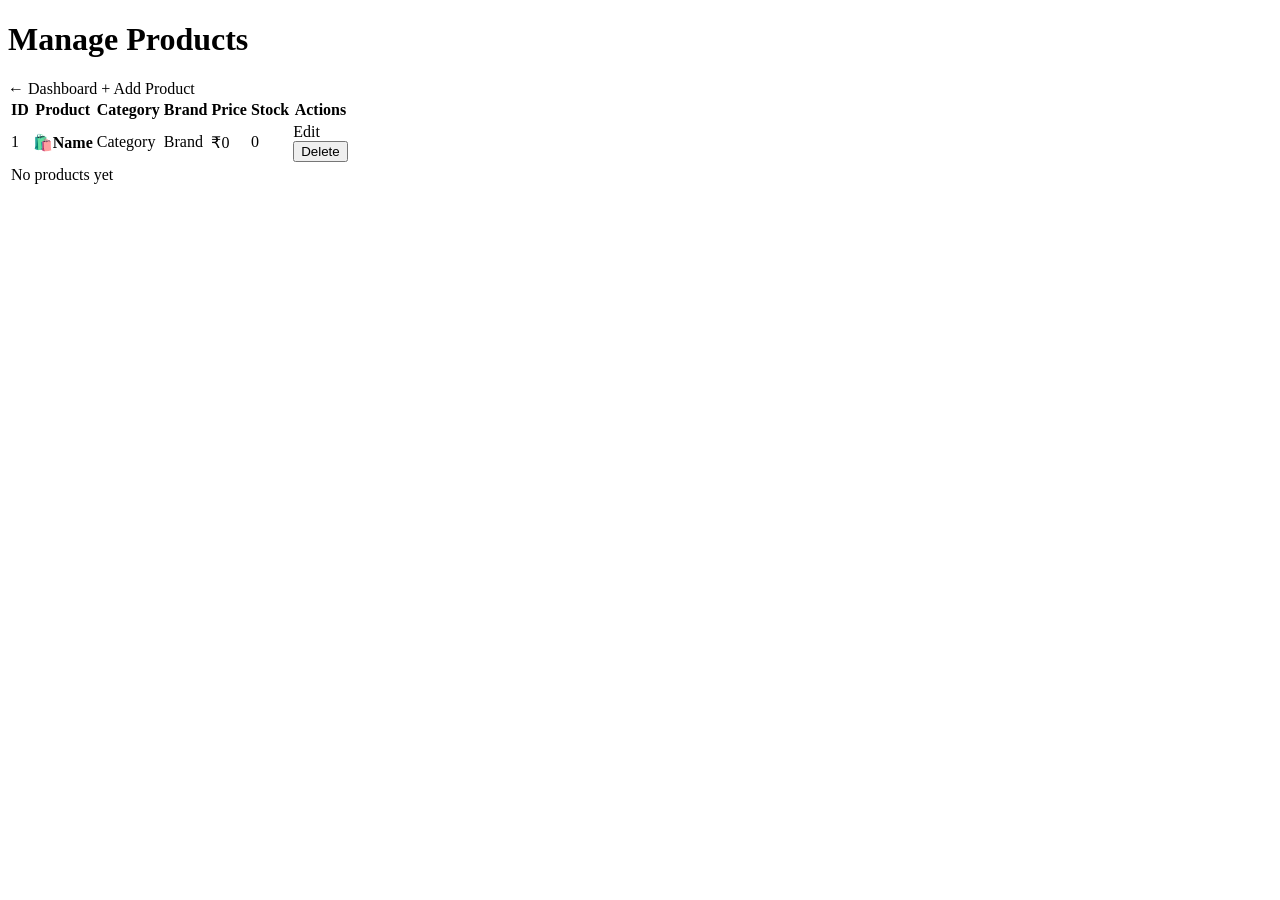
<file: src/main/resources/templates/admin/products.html>
<!DOCTYPE html>
<html lang="en" xmlns:th="http://www.thymeleaf.org" xmlns:sec="http://www.thymeleaf.org/extras/spring-security">
<head th:replace="~{fragments :: head('Manage Products')}"></head>
<body>
<th:block th:replace="~{fragments :: header}"></th:block>

<main class="container page">
  <div class="page-head row-between">
    <h1 class="page-title">Manage Products</h1>
    <div class="btn-row">
      <a class="btn btn-outline" th:href="@{/admin}">← Dashboard</a>
      <a class="btn btn-primary" th:href="@{/admin/products/new}">+ Add Product</a>
    </div>
  </div>

  <div class="table-wrap">
    <table class="table">
      <thead><tr><th>ID</th><th>Product</th><th>Category</th><th>Brand</th><th>Price</th><th>Stock</th><th class="right">Actions</th></tr></thead>
      <tbody>
        <tr th:each="p : ${products}">
          <td th:text="${p.id}">1</td>
          <td><div class="cell-product"><span class="mini-thumb" th:text="${p.emoji}">🛍️</span><strong th:text="${p.name}">Name</strong></div></td>
          <td th:text="${p.category}">Category</td>
          <td th:text="${p.brand}">Brand</td>
          <td th:text="|₹${#numbers.formatDecimal(p.price,1,'COMMA',0,'POINT')}|">₹0</td>
          <td><span class="pill" th:classappend="${p.stock <= 5} ? 'pill-warn' : 'pill-ok'" th:text="${p.stock}">0</span></td>
          <td class="right">
            <div class="btn-row end">
              <a class="btn btn-outline btn-sm" th:href="@{/admin/products/edit/{id}(id=${p.id})}">Edit</a>
              <form th:action="@{/admin/products/delete/{id}(id=${p.id})}" method="post" onsubmit="return confirm('Delete this product?');">
                <button class="btn btn-danger btn-sm" type="submit">Delete</button>
              </form>
            </div>
          </td>
        </tr>
        <tr th:if="${#lists.isEmpty(products)}"><td colspan="7" class="center muted">No products yet</td></tr>
      </tbody>
    </table>
  </div>
</main>

<footer th:replace="~{fragments :: footer}"></footer>
</body>
</html>
</file>
